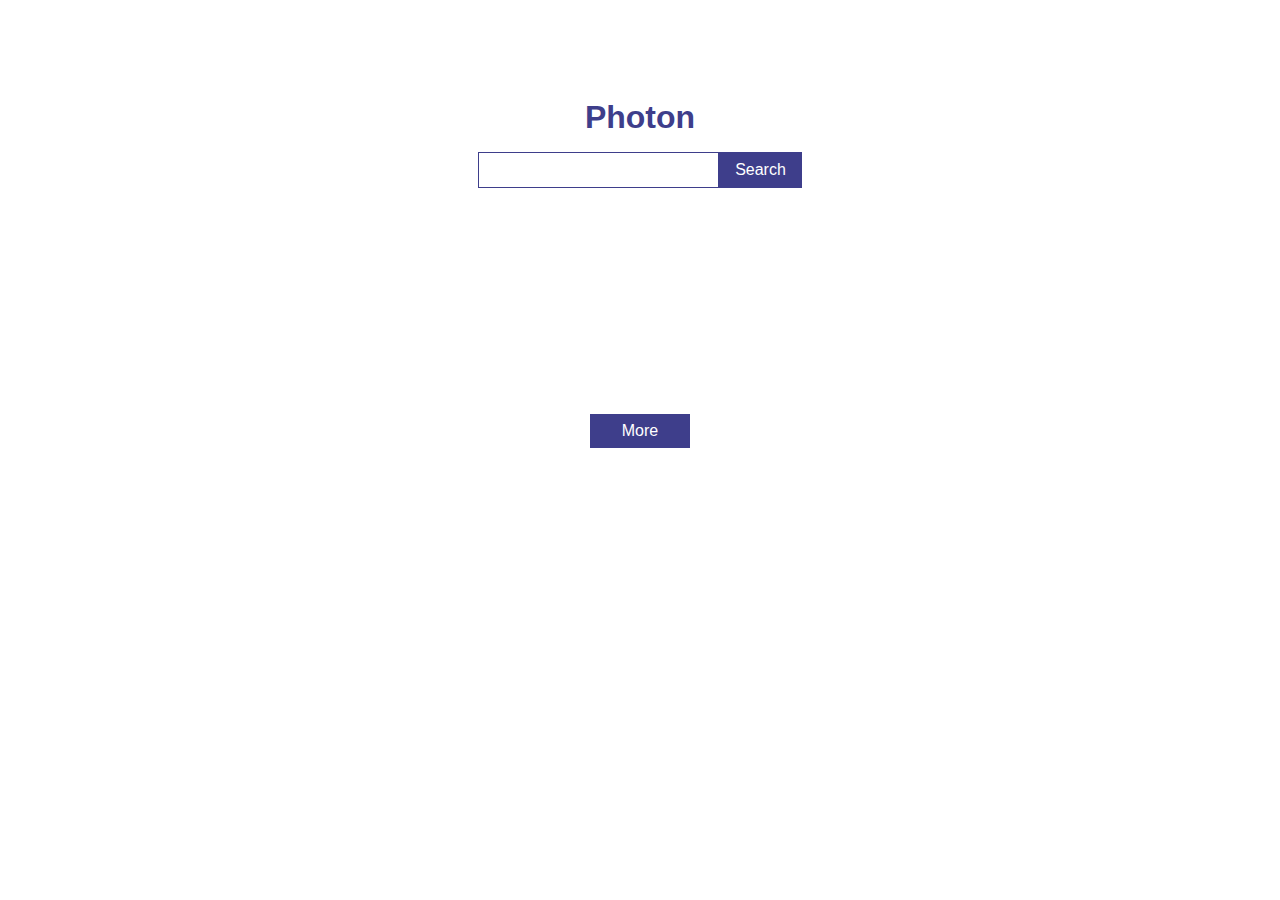
<file: index.html>
<!DOCTYPE html>
<html lang="en">
  <head>
    <meta charset="UTF-8" />
    <meta name="viewport" content="width=device-width, initial-scale=1.0" />
    <!-- <meta
    property="og:url"
    content="	
  https://dynamic-website-01.netlify.app/"
  />
  <meta property="og:type" content="website" />
  <meta property="og:title" content="Dynamic Website" />
  <meta
    property="og:description"
    content="Simple website with gsap & scrollmagic animations"
  />
  <meta
    property="og:image"
    content="https://dynamic-website-01.netlify.app/images/sharing_image.png/"
  />
  <link
  rel="icon"
  type="image/png"
  href="https://dynamic-website-01.netlify.app/images/faviconn.png/"
/> -->
    <title>Photon</title>
    <link rel="stylesheet" href="./style.css" />
  </head>
  <body>
    <header>
      <h2><a href="./index.html" id="logo">Photon</a></h2>
      <form class="search-form"">
          <input type="text" class="search-input">
          <button type="submit" class="submit-search">Search</button>
      </form>
    </header>
    <main>
        <div class="gallery"></div>
    </main>
    <div class="more-btn">
        <button class="more">More</button>
    </div>
    <script src="app.js"></script>
  </body>
</html>
</file>
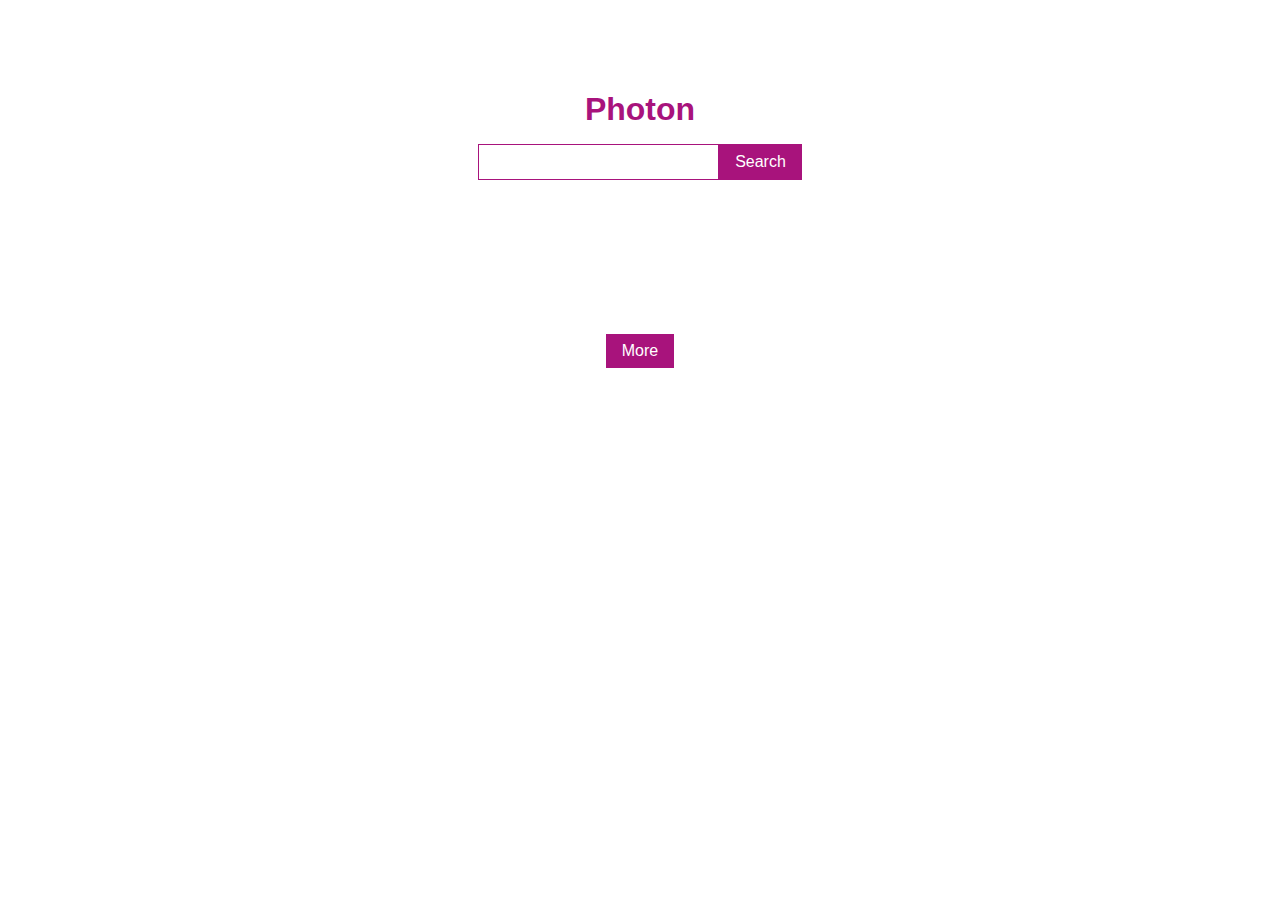
<file: index2.html>
<!DOCTYPE html>
<html lang="en">
  <head>
    <meta charset="UTF-8" />
    <meta name="viewport" content="width=device-width, initial-scale=1.0" />
    <title>Photon2</title>
    <link rel="stylesheet" href="./style2.css" />
  </head>
  <body>
    <header>
      <h1><a href="./index2.html" id="logo">Photon</a></h1>
      <form class="search-form">
        <input type="text" class="search-input" />
        <button class="search-btn">Search</button>
      </form>
    </header>
    <main>
      <div class="imgs"></div>
    </main>
    <div class="more-btn">
      <button class="more">More</button>
    </div>
    <script src="./app2.js"></script>
  </body>
</html>
</file>
<file: style.css>
* {
  padding: 0;
  margin: 0;
  box-sizing: border-box;
}

body {
  font-family: "roboto", sans-serif;
  margin: 0 auto;
  text-align: center;
}

header {
  min-height: 30vh;
  display: flex;
  align-items: center;
  justify-content: center;
  flex-direction: column;
}

header h2 {
  margin: 1rem 0;
}

#logo {
  text-decoration: none;
  font-size: 2rem;
  color: rgb(62, 62, 139);
}

.search-form {
  display: flex;
}

.search-form input {
  font-size: 1rem;
  font-family: "roboto", sans-serif;
  padding: 0.5rem 1rem;
  width: 100%;
  border: none;
  border: 1.5px solid rgb(62, 62, 139);
}

.gallery {
  display: grid;
  grid-template-columns: repeat(auto-fill, minmax(350px, 1fr));
  row-gap: 5rem;
  column-gap: 2rem;

  padding: 2rem;
  width: 80%;
  margin: 0 auto;
}

.gallery-img {
  height: 100%;
}
.gallery-img img {
  width: 100%;
  height: 95%;
  object-fit: cover;
}

.gallery-text {
  width: 100%;
  display: flex;
  justify-content: space-between;
  align-items: center;
  padding-top: 0.5rem;
}

.gallery-text p a,
.gallery-text a {
  text-decoration: none;
  font-family: "roboto", sans-serif;
  color: rgb(62, 62, 139);
  text-decoration: underline;
}

.hide {
  display: none;
}

.search-form button {
    border: none;
    font-size: 1rem;
    padding: 0.5rem 1rem;
    cursor: pointer;
    background: rgb(62, 62, 139);
    color: white;
  }
  
  button.more {
    border: none;
    font-size: 1rem;
    padding: 0.5rem 2rem;
    cursor: pointer;
    background-color: rgb(62, 62, 139);
    color: white;
    margin: 5rem 0 5rem 0;
  }
</file>
<file: style2.css>
* {
  box-sizing: border-box;
  padding: 0;
  margin: 0;
}

body {
  font-family: "Roboto", sans-serif;
}

header {
  min-height: 30vh;
  display: flex;
  justify-content: center;
  align-items: center;
  flex-direction: column;
}

h1 {
  margin-bottom: 1rem;
}

#logo {
  font-size: 2rem;
  color: rgb(168, 19, 124);
  text-decoration: none;
  cursor: pointer;
}

.search-form {
  display: flex;
}

.search-input {
  padding: 0.5rem 1rem;
  font-size: 1rem;
  font-family: "roboto", sans-serif;

  border: none;
  border: 1.5px solid rgb(168, 19, 124);
}

.search-btn,
.more {
  padding: 0.5rem 1rem;
  color: white;
  background-color: rgb(168, 19, 124);
  border: none;
  font-size: 1rem;
  cursor: pointer;
}

.more-btn {
  display: flex;
  justify-content: center;
  margin: 2rem auto;
}

.imgs {
  width: 80%;
  height: 100%;
  margin: 2rem auto;
  text-align: center;

  display: grid;
  grid-template-columns: repeat(auto-fill, minmax(350px, 1fr));
  row-gap: 5rem;
  column-gap: 2rem;
}

.img img {
  width: 100%;
  height: 95%;
  object-fit: cover;
}

.img a {
  color: rgb(168, 19, 124);
}
</file>
